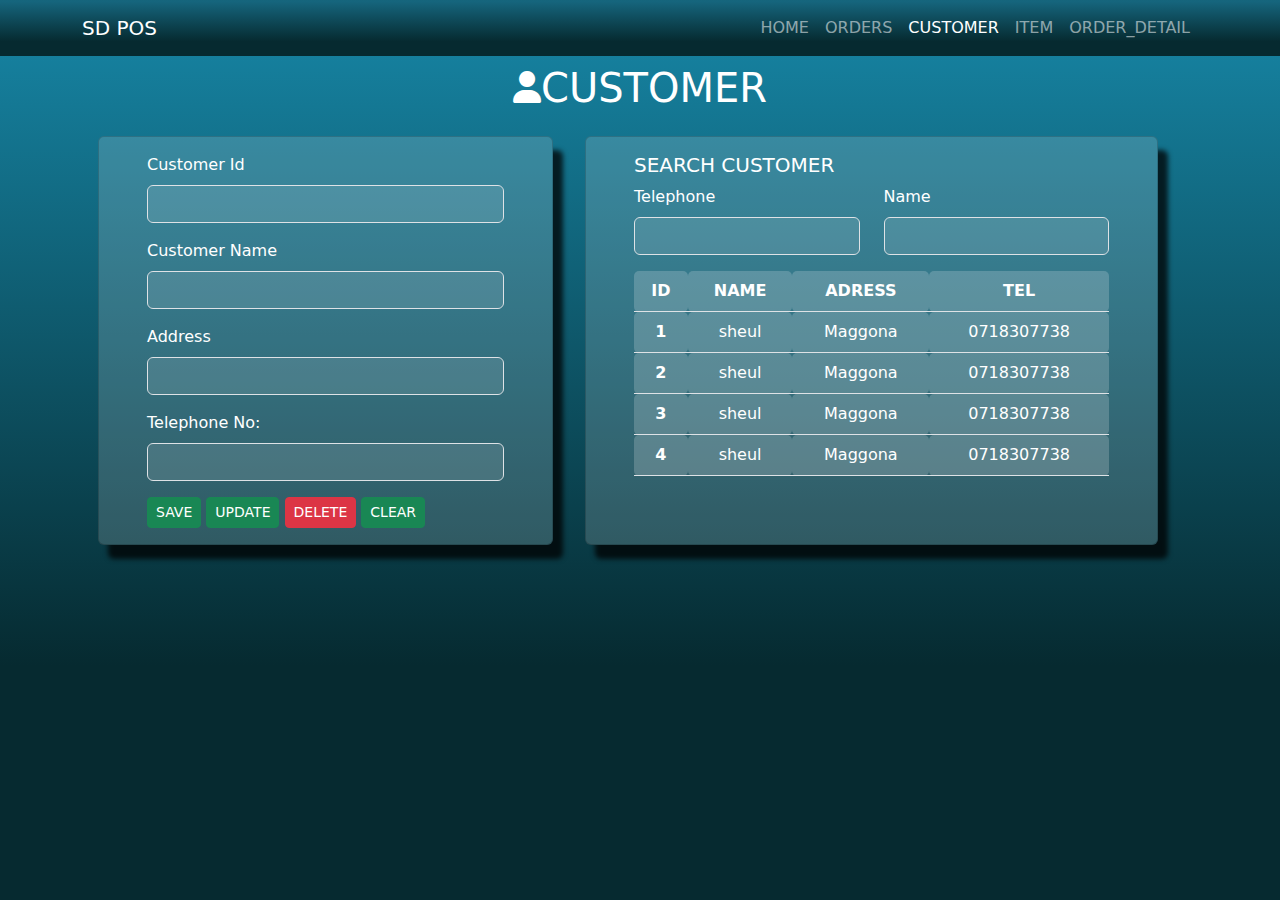
<file: customer.html>
<!DOCTYPE html>
<html lang="en">
<head>
    <meta charset="UTF-8">
    <meta name="viewport"
          content="width=device-width, user-scalable=no, initial-scale=1.0, maximum-scale=1.0, minimum-scale=1.0">
    <meta http-equiv="X-UA-Compatible" content="ie=edge">
    <title>POS-web</title>
    <link href="https://cdn.jsdelivr.net/npm/bootstrap@5.3.3/dist/css/bootstrap.min.css" rel="stylesheet" integrity="sha384-QWTKZyjpPEjISv5WaRU9OFeRpok6YctnYmDr5pNlyT2bRjXh0JMhjY6hW+ALEwIH" crossorigin="anonymous">
    <link href="https://cdnjs.cloudflare.com/ajax/libs/font-awesome/6.6.0/css/all.min.css" rel="stylesheet">
    <link href="assets/styles.css" rel="stylesheet">
</head>

<body>

<!-------------------------------------------HEADER SECTION-------------------------------------------------------->
<nav class="navbar navbar-expand-lg navbar-dark bg-dark fixed-top" id="navBar">
    <div class="container">
        <a class="navbar-brand" href="#homeSection">SD POS</a>
        <button class="navbar-toggler" type="button" data-bs-toggle="collapse" data-bs-target="#navbarNav" aria-controls="navbarNav" aria-expanded="false" aria-label="Toggle navigation">
            <span class="navbar-toggler-icon"></span>
        </button>
        <div class="collapse navbar-collapse" id="navbarNav">
            <ul class="navbar-nav ms-auto">
                <li class="nav-item">
                    <a class="nav-link " aria-current="page" href="index.html">HOME</a>
                </li>
                <li class="nav-item">
                    <a class="nav-link" href="order.html">ORDERS</a>
                </li>
                <li class="nav-item">
                    <a class="nav-link  active" href="customer.html">CUSTOMER</a>
                </li>
                <li class="nav-item">
                    <a class="nav-link" href="item.html">ITEM</a>
                </li>
                <li class="nav-item">
                    <a class="nav-link" href="#"> ORDER_DETAIL</a>
                </li>
            </ul>
        </div>
    </div>
</nav>




<!------------------------------------------CUSTOMER SECTION-------------------------------------------------------->
<main id="customerSection" class="container">
    <div>
        <i class="fa-solid fa-user"></i>
        <h1 class="text-center">CUSTOMER</h1>
    </div>

    <!--2 SECTIONS-->
    <div class="row container-fluid">
        <!--CRUD SECTION-->
        <section class=" card crudSection col-12 col-md-5 m-3 " >
            <div >
                <form>
                    <div class="mb-3 ">
                        <label for="inputCustomerId" class="form-label">Customer Id</label>
                        <input type="text" class="form-control" id="inputCustomerId" aria-describedby="idHelp">
                    </div>
                    <div class="mb-3 ">
                        <label for="inputCustomerName" class="form-label">Customer Name</label>
                        <input type="text" class="form-control" id="inputCustomerName">
                    </div>
                    <div class="mb-3 ">
                        <label for="inputAddress" class="form-label">Address</label>
                        <input type="text" class="form-control" id="inputAddress">
                    </div>

                    <div class="mb-3 " >
                        <label for="inputTelephoneNo" class="form-label">Telephone No:</label>
                        <input type="text" class="form-control" id="inputTelephoneNo">
                    </div>

                    <div >

                        <button type="button" class="btn btn-success btn-sm mybutton">SAVE</button>
                        <button type="button" class="btn btn-success btn-sm mybutton">UPDATE</button>
                        <button type="button" class="btn btn-danger   btn-sm mybutton">DELETE</button>
                        <button type="reset" class="btn btn-success btn-sm mybutton">CLEAR</button>
                    </div>

                </form>
            </div>
        </section>

        <!--SEARCH SECTION & TABLE-->
        <section  class="card crudSection col m-3 card" >
            <h5>SEARCH CUSTOMER</h5>
            <div class="row" >
                <div class="mb-3 col ">
                    <label for="inputCustomerTel" class="form-label"> Telephone</label>
                    <input type="text" class="form-control" id="inputCustomerTel" aria-describedby="idHelp">
                </div>
                <div class="mb-3 col">
                    <label for="inputCustomerName1" class="form-label"> Name</label>
                    <input type="text" class="form-control" id="inputCustomerName1">
                </div>


            </div>

            <!--TABLE SECTION-->
            <div class="border-dark rounded-2 Table">
                <table class="table">
                    <thead>
                    <tr>
                        <th scope="col">ID</th>
                        <th scope="col">NAME</th>
                        <th scope="col">ADRESS</th>
                        <th scope="col">TEL</th>
                    </tr>
                    </thead>
                    <tbody>
                    <tr>
                        <th scope="row">1</th>
                        <td>sheul</td>
                        <td>Maggona</td>
                        <td>0718307738</td>
                    </tr>
                    <tr>
                        <th scope="row">2</th>
                        <td>sheul</td>
                        <td>Maggona</td>
                        <td>0718307738</td>
                    </tr>
                    <tr>
                        <th scope="row">3</th>
                        <td>sheul</td>
                        <td>Maggona</td>
                        <td>0718307738</td>
                    </tr>

                    <tr>
                        <th scope="row">4</th>
                        <td>sheul</td>
                        <td>Maggona</td>
                        <td>0718307738</td>
                    </tr>
                    </tbody>
                </table>

            </div>

        </section>

    </div>

</main>

<script src="https://cdn.jsdelivr.net/npm/bootstrap@5.3.3/dist/js/bootstrap.bundle.min.js" integrity="sha384-YvpcrYf0tY3lHB60NNkmXc5s9fDVZLESaAA55NDzOxhy9GkcIdslK1eN7N6jIeHz" crossorigin="anonymous"></script>
</body>
</html>
</file>
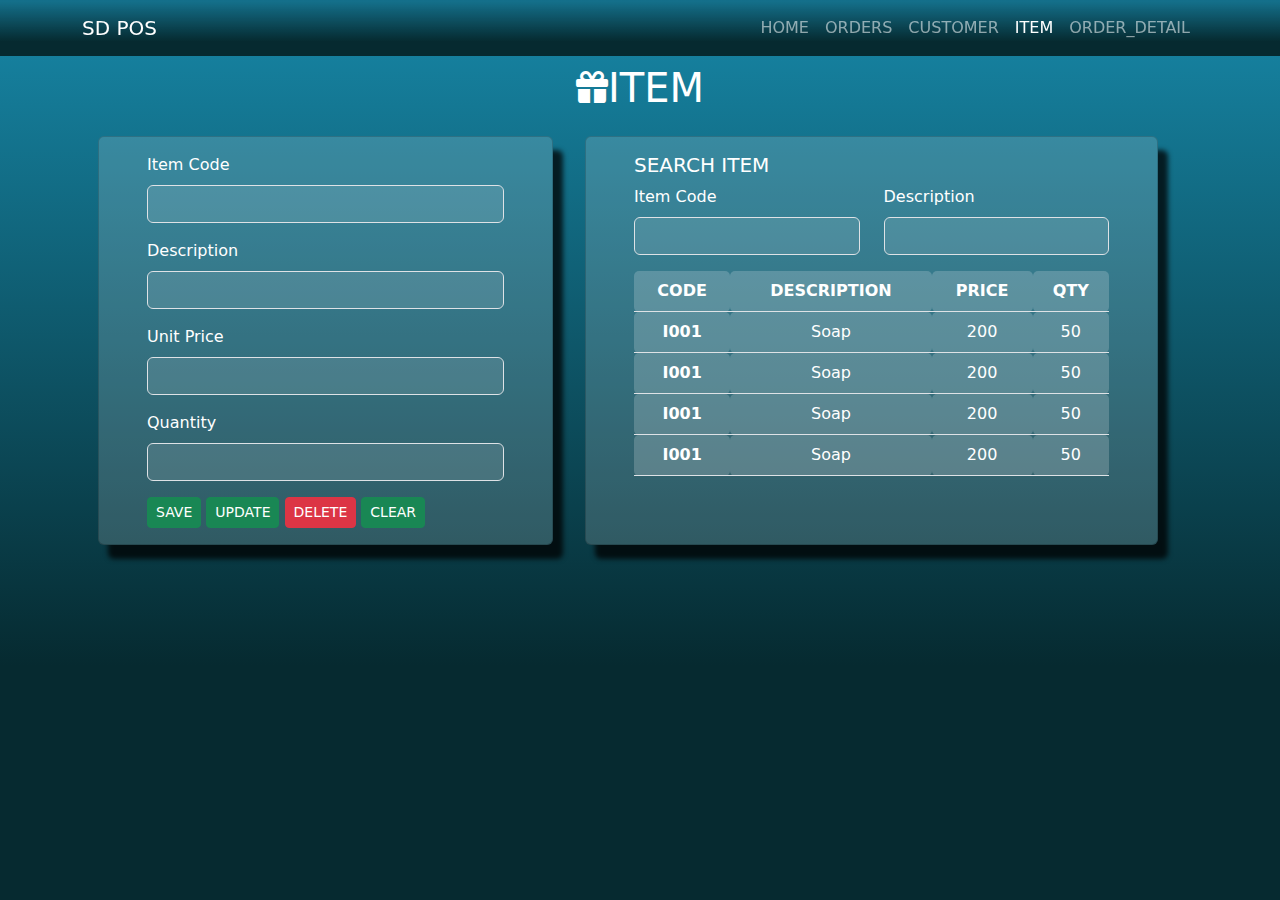
<file: item.html>
<!DOCTYPE html>
<html lang="en">
<head>
    <meta charset="UTF-8">
    <meta name="viewport" content="width=device-width, user-scalable=no, initial-scale=1.0, maximum-scale=1.0, minimum-scale=1.0">
    <meta http-equiv="X-UA-Compatible" content="ie=edge">
    <title>POS-web</title>
    <link href="https://cdn.jsdelivr.net/npm/bootstrap@5.3.3/dist/css/bootstrap.min.css" rel="stylesheet" integrity="sha384-QWTKZyjpPEjISv5WaRU9OFeRpok6YctnYmDr5pNlyT2bRjXh0JMhjY6hW+ALEwIH" crossorigin="anonymous">
    <link href="https://cdnjs.cloudflare.com/ajax/libs/font-awesome/6.6.0/css/all.min.css" rel="stylesheet">
    <link href="assets/styles.css" rel="stylesheet">
</head>


<body>
<!-------------------------------------------HEADER SECTION-------------------------------------------------------->
<nav class="navbar navbar-expand-lg navbar-dark  fixed-top" id="navBar">
    <div class="container">
        <a class="navbar-brand" href="index.html">SD POS</a>
        <button class="navbar-toggler" type="button" data-bs-toggle="collapse" data-bs-target="#navbarNav" aria-controls="navbarNav" aria-expanded="false" aria-label="Toggle navigation">
            <span class="navbar-toggler-icon"></span>
        </button>
        <div class="collapse navbar-collapse" id="navbarNav">
            <ul class="navbar-nav ms-auto">
                <li class="nav-item">
                    <a class="nav-link " aria-current="page" href="index.html">HOME</a>
                </li>
                <li class="nav-item">
                    <a class="nav-link" href="order.html">ORDERS</a>
                </li>
                <li class="nav-item">
                    <a class="nav-link" href="customer.html">CUSTOMER</a>
                </li>
                <li class="nav-item">
                    <a class="nav-link  active" href="item.html">ITEM</a>
                </li>
                <li class="nav-item">
                    <a class="nav-link" href="#"> ORDER_DETAIL</a>
                </li>
            </ul>
        </div>
    </div>
</nav>






<!---------------------------------------------ITEM SECTION---------------------------------------------------------->
<main id="itemSection" class="container">
    <div>
        <i class="fa-solid fa-gift"></i>
        <h1 class="text-center">ITEM</h1>
    </div>

    <!--2 SECTIONS-->
    <div class="row container-fluid">
        <!--CRUD SECTION-->
        <section class="card crudSection col-12 col-md-5 col m-3" >
            <div >
                <form>
                    <div class="mb-3 ">
                        <label for="inputItemId" class="form-label">Item Code</label>
                        <input type="text" class="form-control" id="inputItemId" aria-describedby="idHelp">
                    </div>
                    <div class="mb-3 ">
                        <label for="inputItemDesc" class="form-label">Description</label>
                        <input type="text" class="form-control" id="inputItemDesc">
                    </div>
                    <div class="mb-3 ">
                        <label for="inputPrice" class="form-label">Unit Price</label>
                        <input type="text" class="form-control" id="inputPrice">
                    </div>

                    <div class="mb-3 " >
                        <label for="inputQty" class="form-label">Quantity</label>
                        <input type="text" class="form-control" id="inputQty">
                    </div>

                    <div >

                        <button type="button" class="btn btn-success btn-sm mybutton">SAVE</button>
                        <button type="button" class="btn btn-success btn-sm mybutton">UPDATE</button>
                        <button type="button" class="btn btn-danger btn-sm mybutton">DELETE</button>
                        <button type="reset" class="btn btn-success btn-sm mybutton">CLEAR</button>
                    </div>

                </form>
            </div>
        </section>

        <!--SEARCH SECTION & TABLE-->
        <section  class="card crudSection col m-3" >
            <h5>SEARCH ITEM </h5>
            <div class="row" >
                <div class="mb-3 col ">
                    <label for="inputItemCode" class="form-label">Item Code</label>
                    <input type="text" class="form-control" id="inputItemCode" aria-describedby="idHelp">
                </div>
                <div class="mb-3 col">
                    <label for="inputDesc" class="form-label">Description</label>
                    <input type="text" class="form-control" id="inputDesc">
                </div>


            </div>

            <!--TABLE SECTION-->
            <div class="border-dark rounded-2 cusTable ">
                <table class="table">
                    <thead>
                    <tr>
                        <th scope="col">CODE</th>
                        <th scope="col">DESCRIPTION</th>
                        <th scope="col">PRICE</th>
                        <th scope="col">QTY</th>
                    </tr>
                    </thead>
                    <tbody>
                    <tr>
                        <th scope="row">I001</th>
                        <td>Soap</td>
                        <td>200</td>
                        <td>50</td>
                    </tr>
                    <tr>
                        <th scope="row">I001</th>
                        <td>Soap</td>
                        <td>200</td>
                        <td>50</td>
                    </tr>
                    <tr>
                        <th scope="row">I001</th>
                        <td>Soap</td>
                        <td>200</td>
                        <td>50</td>
                    </tr>

                    <tr>
                        <th scope="row">I001</th>
                        <td>Soap</td>
                        <td>200</td>
                        <td>50</td>
                    </tr>
                    </tbody>
                </table>

            </div>

        </section>

    </div>

</main>

<script src="https://cdn.jsdelivr.net/npm/bootstrap@5.3.3/dist/js/bootstrap.bundle.min.js" integrity="sha384-YvpcrYf0tY3lHB60NNkmXc5s9fDVZLESaAA55NDzOxhy9GkcIdslK1eN7N6jIeHz" crossorigin="anonymous"></script>
</body>
</html>
</file>
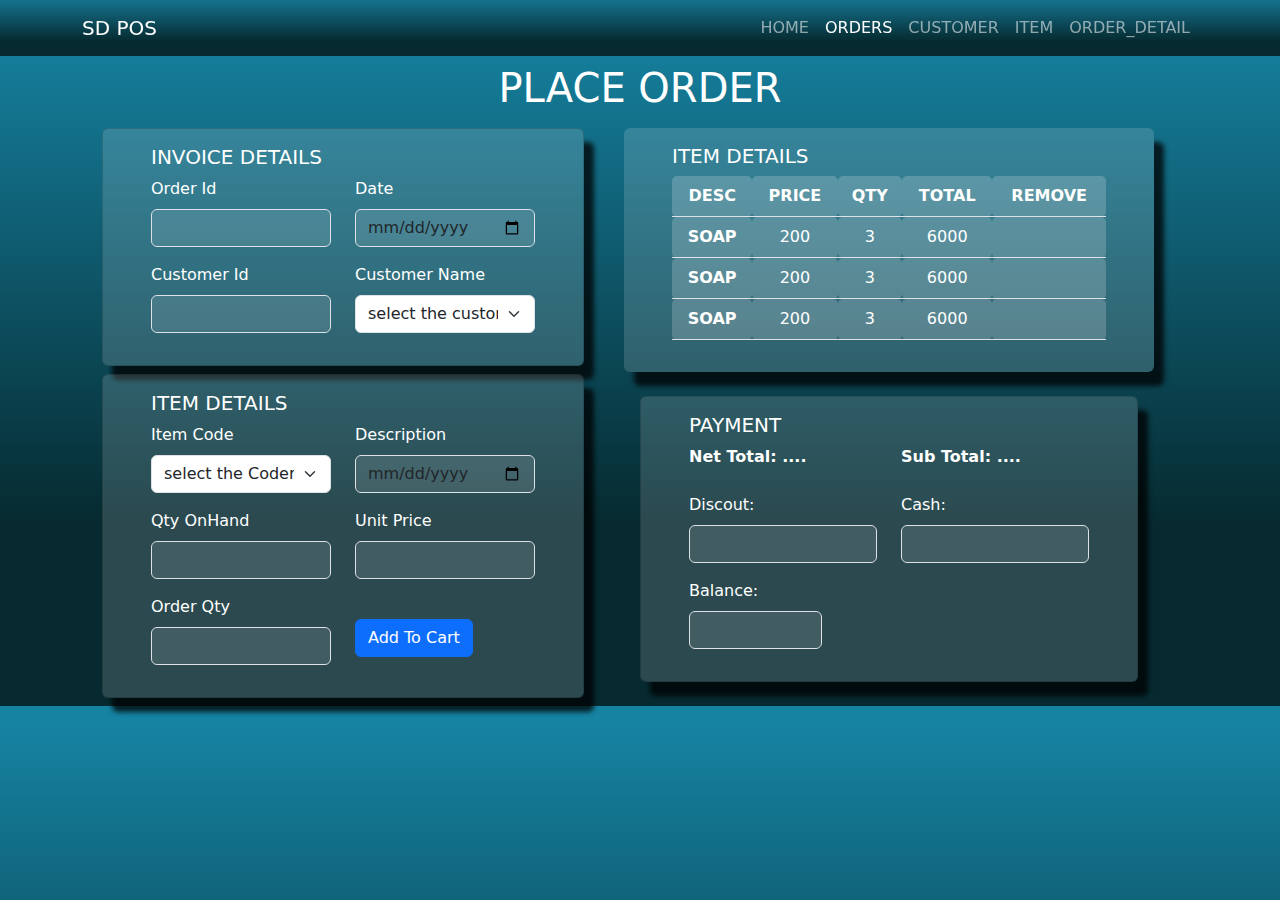
<file: order.html>
<!DOCTYPE html>
<html lang="en">
<head>
    <meta charset="UTF-8">
    <meta name="viewport"
          content="width=device-width, user-scalable=no, initial-scale=1.0, maximum-scale=1.0, minimum-scale=1.0">
    <meta http-equiv="X-UA-Compatible" content="ie=edge">
    <title>POS-web</title>
    <link href="https://cdn.jsdelivr.net/npm/bootstrap@5.3.3/dist/css/bootstrap.min.css" rel="stylesheet" integrity="sha384-QWTKZyjpPEjISv5WaRU9OFeRpok6YctnYmDr5pNlyT2bRjXh0JMhjY6hW+ALEwIH" crossorigin="anonymous">
    <link href="https://cdnjs.cloudflare.com/ajax/libs/font-awesome/6.6.0/css/all.min.css" rel="stylesheet">
    <link href="assets/styles.css" rel="stylesheet">
</head>

<body>
<!-------------------------------------------HEADER SECTION-------------------------------------------------------->
<nav class="navbar navbar-expand-lg navbar-dark  fixed-top" id="navBar" id="navBar">
    <div class="container">
        <a class="navbar-brand" href="#homeSection">SD POS</a>
        <button class="navbar-toggler" type="button" data-bs-toggle="collapse" data-bs-target="#navbarNav" aria-controls="navbarNav" aria-expanded="false" aria-label="Toggle navigation">
            <span class="navbar-toggler-icon"></span>
        </button>
        <div class="collapse navbar-collapse" id="navbarNav">
            <ul class="navbar-nav ms-auto">
                <li class="nav-item">
                    <a class="nav-link"  aria-current="page" href="index.html">HOME</a>
                </li>
                <li class="nav-item">
                    <a class="nav-link active" href="order.html">ORDERS</a>
                </li>
                <li class="nav-item">
                    <a class="nav-link" href="customer.html">CUSTOMER</a>
                </li>
                <li class="nav-item">
                    <a class="nav-link" href="item.html">ITEM</a>
                </li>
                <li class="nav-item">
                    <a class="nav-link" href="#"> ORDER_DETAIL</a>
                </li>
            </ul>
        </div>
    </div>
</nav>

<!-----------------------------------------ORDER SECTION------------------------------------------------------------>
<main id="orderSection" class="container">
    <h1 class="text-center">PLACE ORDER</h1>
    <!--section col one-->
    <div class="row container-fluid">
        <!--2 SECTIONS-->
        <div class="row  col col-lg-6 col-md-12 col-sm-12 col-12 col">
            <!--INVOICE SECTION-->
            <section class="container" class="col" >

                <div class="box-container card">
                    <h5>INVOICE DETAILS</h5>
                    <form>
                        <div class="row">
                            <div class="mb-3 col ">
                                <label for="inputOrderId" class="form-label">Order Id</label>
                                <input type="text" class="form-control" id="inputOrderId" aria-describedby="idHelp">
                            </div>
                            <div class="mb-3 col">
                                <label for="inputDate" class="form-label">Date</label>
                                <input type="date" class="form-control" id="inputDate">
                            </div>
                        </div>

                        <div class="row">
                            <div class="mb-3 col">
                                <label for="inputCustomerId1" class="form-label">Customer Id</label>
                                <input type="text" class="form-control" id="inputCustomerId1">
                            </div>

                            <div class="mb-3 col" >
                                <label for="custId" class="form-label">Customer Name</label>
                                <select class="form-select" id="custId">
                                    <option selected>select the customer</option>

                                </select>
                            </div>
                        </div>


                    </form>
                </div>


                <div class="box-container card">
                    <h5>ITEM DETAILS</h5>
                    <form>
                        <div class="row">
                            <div class="mb-3 col">
                                <label for="inputCode1" class="form-label">Item Code</label>
                                <select class="form-select" id="inputCode1">
                                    <option selected>select the Coder</option>

                                </select>
                            </div>

                            <div class="mb-3 col">
                                <label for="inputDesc1" class="form-label">Description</label>
                                <input type="date" class="form-control" id="inputDesc1">
                            </div>
                        </div>


                        <div class="row">
                            <div class="mb-3 col">
                                <label for="inputQtyOnHand" class="form-label">Qty OnHand</label>
                                <input type="text" class="form-control" id="inputQtyOnHand">
                            </div>

                            <div class="mb-3 col">
                                <label for="inputUnitPrice" class="form-label">Unit Price</label>
                                <input type="text" class="form-control" id="inputUnitPrice" aria-describedby="idHelp">
                            </div>
                        </div>


                        <div class="row">
                            <div class="mb-3 col">
                                <label for="inputOrderQty" class="form-label">Order Qty</label>
                                <input type="text" class="form-control" id="inputOrderQty" aria-describedby="idHelp">
                            </div>

                            <div class="col pt-4">

                                <button type="button" class="btn btn-primary">Add To Cart</button>
                            </div>
                        </div>
                    </form>
                </div>
            </section>
        </div>


        <!--section col 2 -->
        <div class="col">
            <div class="border-dark rounded-2 odTable box-container ">
                <h5>ITEM DETAILS</h5>
                <table class="table">
                    <thead>
                    <tr>
                        <th scope="col">DESC</th>
                        <th scope="col">PRICE</th>
                        <th scope="col">QTY</th>
                        <th scope="col">TOTAL</th>
                        <th scope="col">REMOVE</th>
                    </tr>
                    </thead>
                    <tbody>
                    <tr>
                        <th scope="row">SOAP</th>
                        <td>200</td>
                        <td>3</td>
                        <td>6000</td>
                        <td>
                            <!--                            <button type="reset">remove</button>-->
                        </td>
                    </tr>
                    <tr>
                        <th scope="row">SOAP</th>
                        <td>200</td>
                        <td>3</td>
                        <td>6000</td>
                        <td>
                            <!--                            <button type="reset">remove</button>-->
                        </td>
                    </tr>

                    <tr>
                        <th scope="row">SOAP</th>
                        <td>200</td>
                        <td>3</td>
                        <td>6000</td>
                        <td>
                            <!--                            <button type="reset">remove</button>-->
                        </td>
                    </tr>

                    </tbody>
                </table>

            </div>

            <section class="col">
                <div class="box-container card m-4">
                    <h5>PAYMENT</h5>
                    <form>

                        <div class="mb-3 row" >
                            <label for="netTotal" class="form-label col fw-bold">Net Total: <span id="netTotal">....</span></label>
                            <label for="subTotal" class="form-label col fw-bold">Sub Total: <span id="subTotal">....</span></label>
                        </div>

                        <div class="row">
                            <div class="mb-3 col">
                                <label for="inputDiscount" class="form-label">Discout:</label>
                                <input type="text" class="form-control" id="inputDiscount">
                            </div>
                            <div class="mb-3 col">
                                <label for="inputCash" class="form-label ">Cash:</label>
                                <input type="text" class="form-control" id="inputCash">
                            </div>
                        </div>

                        <div class="mb-3 col-4">
                            <label for="inputBalance" class="form-label">Balance:</label>
                            <input type="text" class="form-control" id="inputBalance" aria-describedby="idHelp">
                        </div>


                    </form>
                </div>
            </section>
        </div>

    </div>
</main>


<script src="https://cdn.jsdelivr.net/npm/bootstrap@5.3.3/dist/js/bootstrap.bundle.min.js" integrity="sha384-YvpcrYf0tY3lHB60NNkmXc5s9fDVZLESaAA55NDzOxhy9GkcIdslK1eN7N6jIeHz" crossorigin="anonymous"></script>
</body>
</html>
</file>
<file: assets/styles.css>
body{
    background: linear-gradient(180deg, rgba(22,131,162,1) 3%, rgba(6,42,48,1) 74%);
    color: #ffffff;
}

main{

}


#navBar{
    /*background-color: rgba(0, 0, 0, 0.55);*/
    background: linear-gradient(180deg, rgba(20, 109, 135, 0.89) 3%, rgba(6,42,48,1) 74%);
}



#homeSection {
    height: 100vh; /* Full viewport height */
    display: flex;
    justify-content: center;
    align-items: center;
    background-image: url("assets/store.jpg");
    background-size: cover;
    background-position: center;
    color: white;
    text-shadow: 2px 2px 5px rgba(0, 0, 0, 0.7);
}


.navbar{
    cursor: pointer;
}

#homeSection h1 {
    font-size: 4rem;
    margin-bottom: 20px;
}
#homeSection p {
    font-size: 1.5rem;
}

.crudSection{
    /*width: 40vw;*/
    background-color: rgba(255, 255, 255, 0.16);
    box-sizing: border-box;
    padding: 1rem 3rem;
    /*border-radius: 4%;*/
    /*margin: 0.5rem;*/
    box-shadow: 10px 14px 5px 0px rgba(0,0,0,0.75);
    color: white;
}

.box-container{
    /*width: 40vw;*/
    background-color: rgba(255, 255, 255, 0.15);
    box-sizing: border-box;
    padding: 1rem 3rem;
    /*border-radius: 4%;*/
    margin: 0.5rem;
    box-shadow: 10px 14px 5px 0px rgba(0,0,0,0.75);
    color: white;
}

.container{
    box-sizing: border-box;

}

#homeSection {
    height: 100vh; /* Full viewport height */
    display: flex;
    justify-content: center;
    align-items: center;
    background-image: url("assets/store.jpg");
    background-size: cover;
    background-position: center;
    color: white;
    text-shadow: 2px 2px 5px rgba(0, 0, 0, 0.7);
}
#homeSection h1 {
    font-size: 4rem;
    margin-bottom: 20px;
}
#homeSection p {
    font-size: 1.5rem;
}

#orderSection{
    height:max-content;
}

main{
    margin: auto;
    width:90vw;
    height: 100vh;
    /*overflow: hidden;*/
    padding-top: 4rem;
}

#customerSection>div:first-child{
    display: flex;
    align-items: center;
    justify-content: center;
}

#customerSection>div:first-child>i{
    margin-bottom: 10px;
}

#itemSection>div:first-child{
    display: flex;
    align-items: center;
    justify-content: center;
}

#itemSection>div:first-child>i{
    margin-bottom: 10px;
}

.searchTableSection{
    box-sizing: border-box;
    padding: 1.5rem;
    background-color: #4b9193;
    /*border-radius: 4%;*/
}


.table th, .table td{
    color: white;
    text-align: center;
}

.table  td{
    border-radius: 5px;
    background-color: rgba(251, 249, 251, 0.2);
}

.table  th{
    border-radius: 5px;
    background-color: rgba(251, 249, 251, 0.2);

}

tr:hover{
    background-color: rgba(32, 32, 32, 0.56);
}

i{
    display: inline ;
    font-size: 2rem;
}

.form-control{
    background-color: rgba(255, 255, 255, 0.11);
}
.btn-success{
    /*background-color: rgba(120, 227, 78, 0.44);*/
}

@media (max-width: 320px) {
    button{
        /*width: ;*/
    }
}



@media (max-width: 1000px) {
    .mybutton{
        padding: 0.25rem 0.5rem;
        font-size: 0.7em;
        border-radius: 0.2rem;
    }
}

@media (min-width: 830px){
    .col-md-5{
        width: 41.66666667%;
    }
}

@media (max-width: 768px) {

    main{
        height: max-content;
    }
    h1 {
        font-size: 1.3rem;
    }

    h5 {
        font-size: 1.2rem;
    }


    table.table th,
    table.table td {
        padding: 0.4rem;
        font-size: 0.8rem; /* Reduce the font size more for smaller tablets */
    }


    .crudSection {
        width: 100%; /* Ensure the form sections take up full width on smaller devices */
        margin: 0.5rem; /* Reduce margin */
    }
}

/* Media query for small smartphones (375px width) */
@media (max-width: 375px) {

    h1, h5 {
        font-size: 1.2rem; /* Smaller heading size for mobile */
    }


    form input.form-control {
        font-size: 0.85rem; /* Reduce input field font size */
        padding: 0.3rem; /* Reduce padding inside input fields */
    }


    table.table {
        font-size: 0.75rem; /* Reduce table font size for mobile */
    }

    table.table th,
    table.table td {
        padding: 0.3rem; /* Smaller padding for compact look */
    }


    .mybutton {
        font-size: 0.8rem; /* Smaller button text */
        padding: 0.3rem 0.6rem; /* Smaller padding */
    }


    .crudSection {
        width: 100%; /* Make sections take full width */
        margin: 0.5rem 0; /* Smaller margin */
    }

    Table {
        overflow-x: auto; /* Adds horizontal scrolling for smaller devices */
    }


    .container, .container-fluid {
        padding: 0.5rem; /* Reduce padding inside containers */
    }
}

/* Media query for very small smartphones (320px width) */
@media (max-width: 320px) {

    h1, h5 {
        font-size: 1rem !important;/* Very small heading size */
    }


    form input.form-control {
        font-size: 0.75rem !important; /* Further reduce input field font size */
        padding: 0.2rem  !important; /* Reduce padding even more */
    }


    table.table {
        font-size: 0.7rem  !important; /* Smallest table font size */
    }

    table.table th,
    table.table td {
        padding: 0.2rem  !important; /* Reduce padding inside table cells */
    }


    .mybutton {
        font-size: 0.7rem  !important; /* Even smaller button text */
        padding: 0.25rem 0.5rem  !important; /* Smaller button padding */
    }


    .crudSection {
        width: 100%  !important;
        margin: 0.25rem 0  !important; /* Further reduce margin between sections */
    }


    .container, .container-fluid {
        padding: 0.25rem  !important; /* Reduce padding to fit content */
    }
}
</file>
